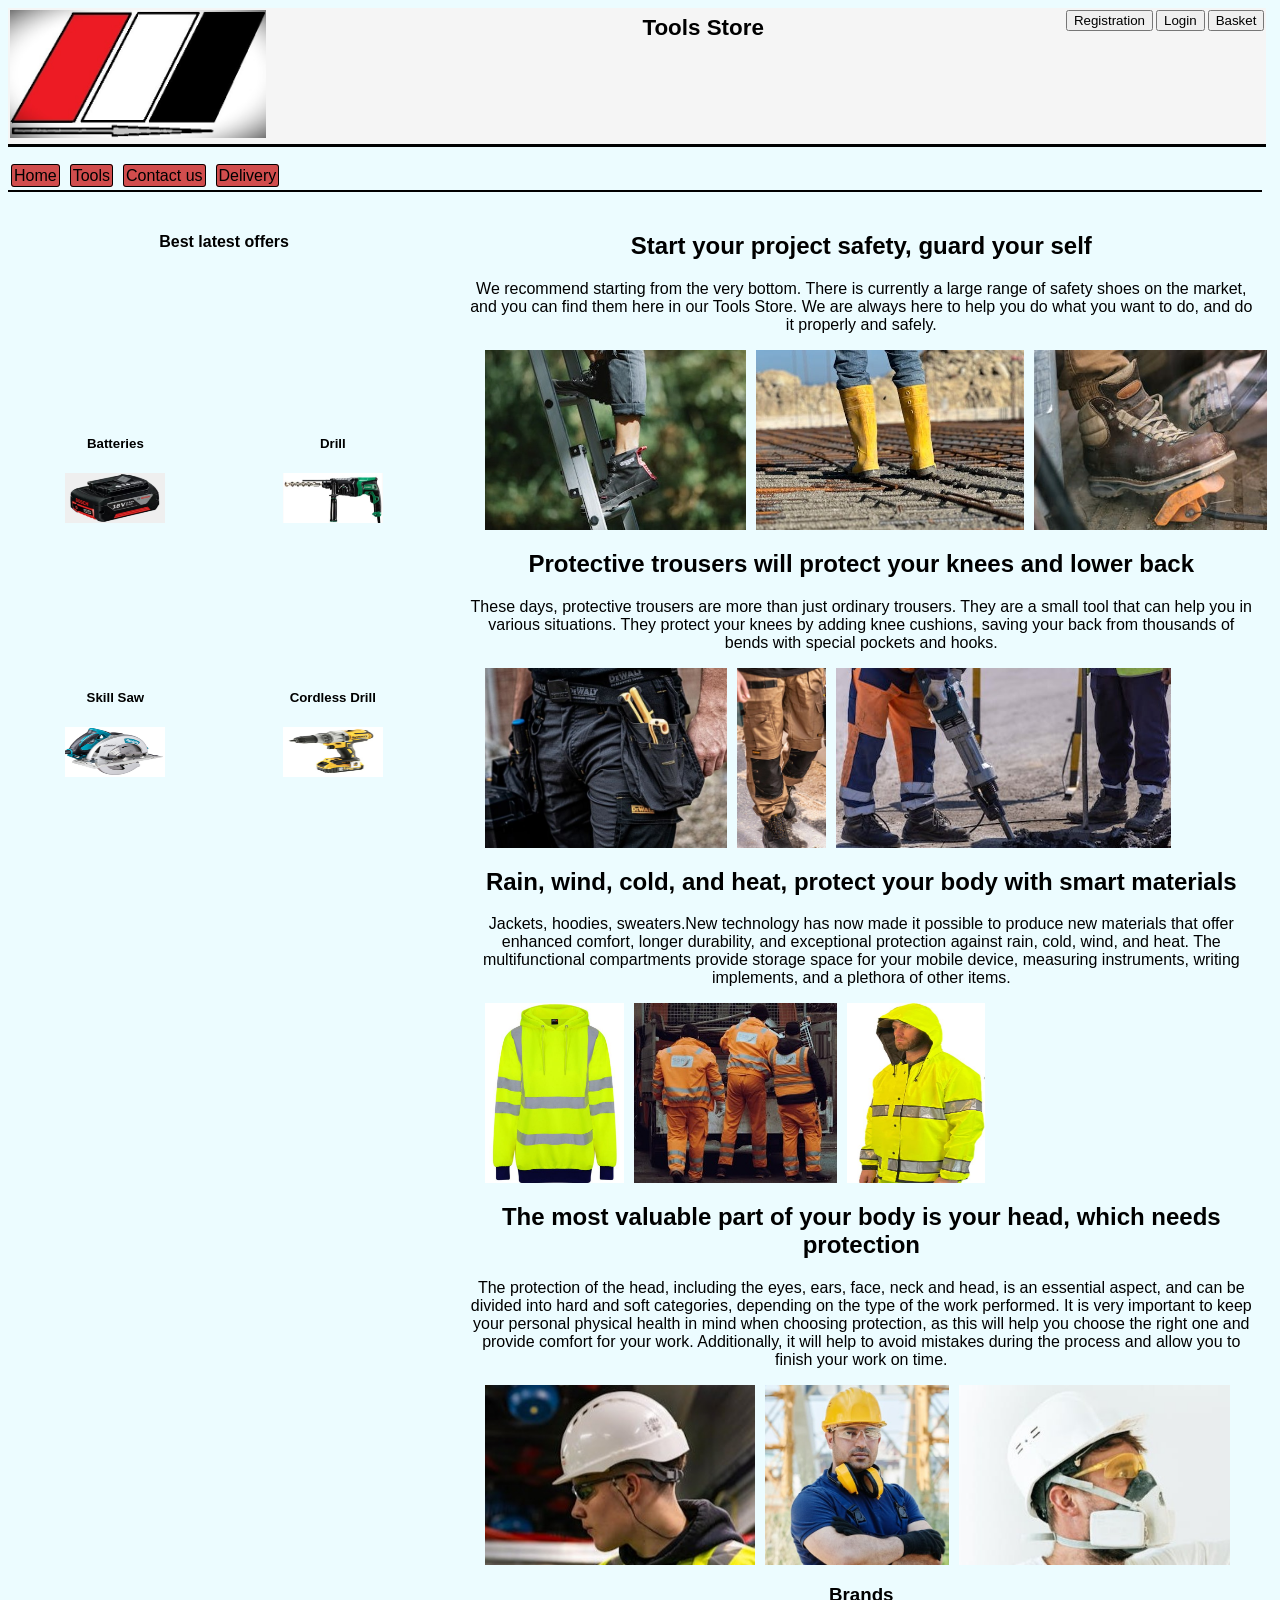
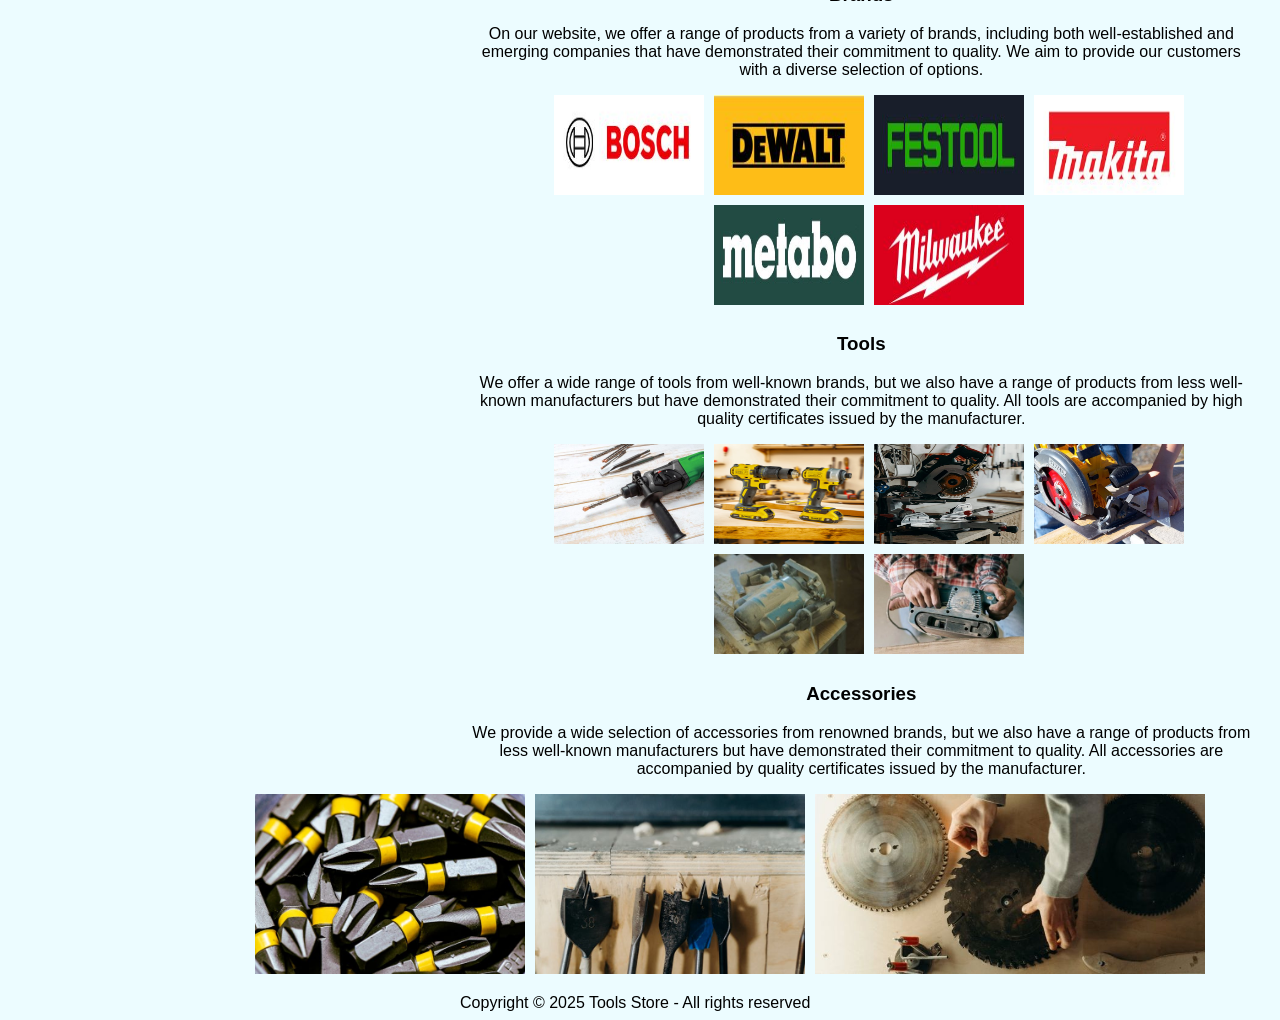
<file: JSA_project/index.html>
<!DOCTYPE html>
<html lang="en">
<head>
    <meta charset="UTF-8">
    <meta name="viewport" content="width=device-width, initial-scale=1.0">
    <title>Tool Store</title>
    <link href="./tsdesign/homemob.css" rel="stylesheet">
    <link rel="icon" href="images/spstlogo.jpg">
    <script src="registr.js" defer></script>
    <script src="aside.js" defer></script>
</head>
<body>
    <div id="wrapper">
        <header>
            <div class="hbox">
                <div class="mlogo">
                    <img src="images/spstlogo.jpg" alt="Site Logo" height="50" width="100">
                </div>
                <div class="shname">
                    <h1>Tools Store</h1>
                </div>
                <div class="regbutt">
                    <button id="regBtn">Registration</button>
                                <form id="regForm" novalidate>
                                        <button id="closeBtnReg">X</button>
                                        <label for="emailReg">User email</label>
                                        <input type="email" id="emailReg" name="email" required><br>
                                        <label>User password</label>
                                        <input type="password" id="passwordReg" required><br>
                                    <div id="subButtReg">
                                        <button type="submit" id="subRegBtn" value="Submit">Submit</button>
                                    </div>
                                    <div id="errorstatus"></div>
                                </form>
                    <button id="logBtn">Login</button>
                                <form id="logForm" novalidate>
                                        <button id="closeBtnLog">X</button>
                                        <label for="emailLog">User name</label>
                                        <input type="email" id="emailLog" required><br>
                                        <label>User password</label>
                                        <input type="password" id="passwordLog" required><br>
                                    <div id="subButtLog">
                                        <button type="submit" id="subLogBtn" value="Submit">Submit</button>
                                    </div>
                                    <div id="emailErrorStatus"></div>
                                </form>
                    <button id="bask">Basket</button>
                        <div id="baskPrev">
                            <button id="closeBaskPrev">X</button>
                                <p>
                                    Items: <br>
                                    Price: <br>
                                    Total: <br>
                                </p>
                        </div>
                </div>
            </div>
        </header>
        <nav>
            <ul>
                <li><a href="index.html"> Home </a></li>
                <li><a href="tools.html"> Tools </a></li>
                <li id="contli"><a href="contact.html"> Contact us </a></li>
                <li id="delivli"><a href="delivery.html"> Delivery </a></li>
            </ul>
            <div class="soclink">
                <ul>
                    <li><a href="https://www.facebook.com/"><img src="images/fbklink.png" alt="Facebook" height="30" width="30"></a></li>
                    <li><a href="https://www.instagram.com/"><img src="images/instlink.png" alt="Instagram" height="25" width="25"></a></li>
                    <li><a href="https://twitter.com/"><img src="images/xlink.png" alt="X" height="30" width="30"></a></li>
                    <li><a href="https://www.youtube.com/"><img src="images/youbelink.png" alt="Youtube" height="25" width="25"></a></li>
                </ul>
            </div>
        </nav>
    <main>
        <section id="sec1">
            <h2>Start your project safety, guard your self</h2>
            <p>
                We recommend starting from the very bottom. There is currently a large range of safety shoes
                on the market, and you can find them here in our Tools Store. We are always here to help you do
                what you want to do, and do it properly and safely.
            </p>
            <div id="sec1pic">
                <img src="images/shoe1.jpg" alt="Light boots" height="50" width="100">
                <img src="images/shoe2.jpg" alt="Wetprotect boots" height="50" width="100">
                <img src="images/shoe3.jpg" alt="Style boots" height="50" width="100">
            </div>
        </section>
        <section id="sec2">
            <h2>Protective trousers will protect your knees and lower back</h2>
            <p>
                These days, protective trousers are more than just ordinary trousers. They are a small tool 
                that can help you in various situations. They protect your knees by adding knee cushions, 
                saving your back from thousands of bends with special pockets and hooks.
            </p>
            <div id="sec2pic">
                <img src="images/spants1.jpg" alt="Safety pants" height="50" width="100">
                <img src="images/spants2.jpg" alt="Safety pants" height="50" width="100">
                <img src="images/vpants1.jpg" alt="Hi-visible pants" height="50" width="100">
            </div>
        </section>
        <section id="sec3">
            <h2>Rain, wind, cold, and heat, protect your body with smart materials</h2>
            <p>
                Jackets, hoodies, sweaters.New technology has now made it possible to produce new materials that 
                offer enhanced comfort, longer durability, and exceptional protection against rain, cold, wind, 
                and heat. The multifunctional compartments provide storage space for your mobile device, measuring 
                instruments, writing implements, and a plethora of other items.
            </p>
            <div id="sec3pic">
                <img src="images/vhood1.jpg" alt="Safety Hoodies" height="50" width="100">
                <img src="images/vjackets1.jpg" alt="Safety Jackets" height="50" width="100">
                <img src="images/vjackets2.jpg" alt="Safety Jackets" height="50" width="100">
            </div>
        </section>
        <section id="sec4">
            <h2>The most valuable part of your body is your head, which needs protection</h2>
            <p>
                The protection of the head, including the eyes, ears, face, neck and head, is an essential 
                aspect, and can be divided into hard and soft categories, depending on the type of the work 
                performed. It is very important to keep your personal physical health in mind when choosing 
                protection, as this will help you choose the right one and provide comfort for your work. 
                Additionally, it will help to avoid mistakes during the process and allow you to finish your 
                work on time.
            </p>
            <div id="sec4pic">
                <img src="images/hhats1.jpg" alt="Safety Hats" height="50" width="100">
                <img src="images/hhats2.jpg" alt="Safety Hats" height="50" width="100">
                <img src="images/hhats3.jpg" alt="Safety Hats" height="50" width="100">
            </div>
        </section>
            <section id="sec5">
                <h3>Brands</h3>
                <p>
                    On our website, we offer a range of products from a variety of brands, including both 
                    well-established and emerging companies that have demonstrated their commitment to quality. 
                    We aim to provide our customers with a diverse selection of options.
                </p>
                <div id="sec5pic">
                    <img src="images/brbosch.jpg" alt="Bosch" height="50" width="100">
                    <img src="images/brdew.jpg" alt="DeWalt" height="50" width="100">
                    <img src="images/brfest.jpg" alt="Festool" height="50" width="100">
                    <img src="images/brmakita.jpg" alt="Makita" height="50" width="100">
                    <img src="images/brmetab.jpg" alt="Metabo" height="50" width="100">
                    <img src="images/brmilw.jpg" alt="Milwaukee" height="50" width="100">
                </div>
            </section>
            <section id="sec6">
                <h3>Tools</h3>
                <p>
                    We offer a wide range of tools from well-known brands, but we also have a range of products 
                    from less well-known manufacturers but have demonstrated their commitment to quality. All 
                    tools are accompanied by high quality certificates issued by the manufacturer.
                </p>
                <div id="sec6pic">
                    <img src="images/drill1.jpg" alt="Drill" height="50" width="100">
                    <img src="images/cordw2.jpg" alt="Cordless Drill" height="50" width="100">
                    <img src="images/chopsaw1.jpg" alt="Miter Saw" height="50" width="100">
                    <img src="images/sawing2.jpg" alt="Cordless Saw" height="50" width="100">
                    <img src="images/rout1.jpg" alt="Router" height="50" width="100">
                    <img src="images/sand1.jpg" alt="Sander" height="50" width="100">
                </div>
            </section>
            <section id="sec7">
                <h3>Accessories</h3>
                <p>
                    We provide a wide selection of accessories from renowned brands, but we also have a range of 
                    products from less well-known manufacturers but have demonstrated their commitment to quality. 
                    All accessories are accompanied by quality certificates issued by the manufacturer.
                </p>
                <div id="sec7pic">
                    <img src="images/tbits1.jpg" alt="Screwing bits" height="50" width="100">
                    <img src="images/tbits2.jpg" alt="Driling bits" height="50" width="100">
                    <img src="images/tbits3.jpg" alt="Cutting bits" height="50" width="100">
                </div>
            </section>
    </main>
        <aside>
            <article class="martic">
                <h4 id="asHead">Best latest offers</h4>
                <article class="bsell1" id="battery">
                    <h5>Batteries</h5>
                    <img src="images/slbattery1.jpg" alt="Sale Battery" height="50" width="100">
                    <div id="windDet1">
                        <strong>Bosch battery</strong> 
                            <p>
                                Proudct details<br>
                                Model: GBA<br>
                                Voltage: 18v 5Ah<br>
                                Price: 70€<br>
                            </p>
                    </div>
                </article>
                <article class="bsell2" id="drill">
                    <h5>Drill</h5>
                    <img src="images/sldrill1.jpg" alt="Sale Drill" height="50" width="100">
                    <div id="windDet1">
                        <strong>Hitachi drill</strong> 
                            <p>
                                Proudct details<br>
                                Model: BSL<br>
                                Voltage: 240v<br>
                                Price: 150€<br>
                            </p>
                    </div>
                </article>
                <article class="bsell3" id="skillsaw">
                    <h5>Skill Saw</h5>
                    <img src="images/slskillsaw1.jpg" alt="Sale Saw" height="50" width="100">
                    <div id="windDet1">
                        <strong>Makita skill saw</strong> 
                            <p>
                                Proudct details<br>
                                Model: BMS<br>
                                Voltage: 110v<br>
                                Price: 250€<br>
                            </p>
                    </div>
                </article>
                <article class="bsell4" id="cordlessdrill">
                    <h5>Cordless Drill</h5>
                    <img src="images/slcdrill1.jpg" alt="Sale Cordles Drill" height="50" width="100">
                    <div id="windDet1">
                        <strong>DeWalt cordless drill</strong> 
                            <p>
                                Proudct details<br>
                                Model: XR<br>
                                Voltage: 18v 5Ah<br>
                                Price: 200€<br>
                            </p>
                    </div>
                </article>
            </article>
        </aside>
    <footer>Copyright &copy; 2025 Tools Store - All rights reserved</footer>
</div>
</body>
</html>
</file>
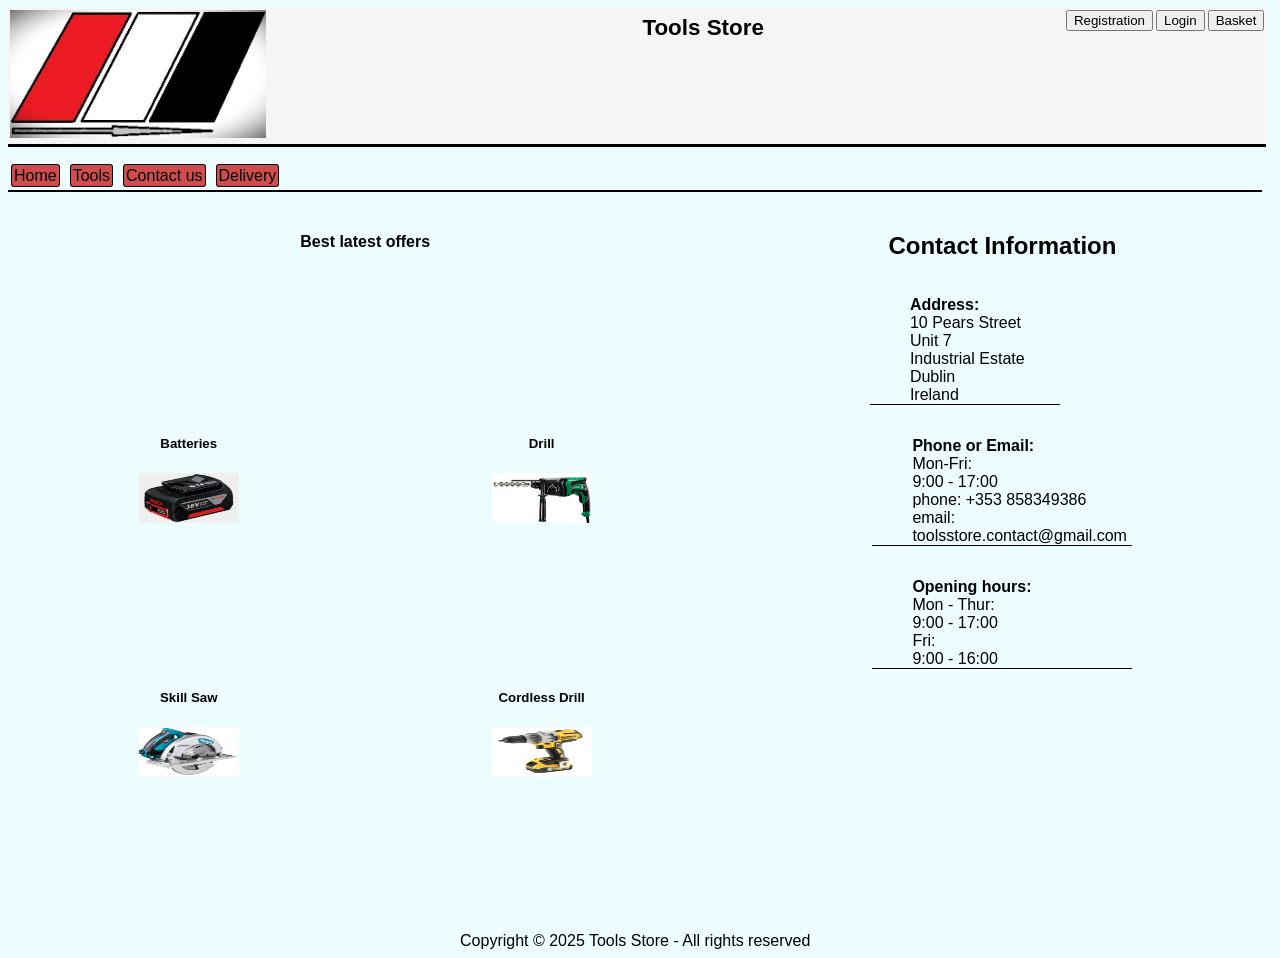
<file: JSA_project/contact.html>
<!DOCTYPE html>
<html lang="en">
<head>
    <meta charset="UTF-8">
    <meta name="viewport" content="width=device-width, initial-scale=1.0">
    <title>Tool Store</title>
    <link href="./tsdesign/homemob.css" rel="stylesheet">
    <link rel="icon" href="images/spstlogo.jpg">
    <script src="registr.js" defer></script>
    <script src="aside.js" defer></script>
</head>
<body>
    <div id="wrapper">
        <header>
            <div class="hbox">
                <div class="mlogo">
                    <img src="images/spstlogo.jpg" alt="Site Logo" height="50" width="100">
                </div>
                <div class="shname">
                    <h1>Tools Store</h1>
                </div>
                <div class="regbutt">
                    <button id="regBtn">Registration</button>
                                <form id="regForm" novalidate>
                                        <button id="closeBtnReg">X</button>
                                        <label for="emailReg">User email</label>
                                        <input type="email" id="emailReg" name="email" required><br>
                                        <label>User password</label>
                                        <input type="password" id="passwordReg" required><br>
                                    <div id="subButtReg">
                                        <button type="submit" id="subRegBtn" value="Submit">Submit</button>
                                    </div>
                                    <div id="errorstatus"></div>
                                </form>
                    <button id="logBtn">Login</button>
                                <form id="logForm" novalidate>
                                        <button id="closeBtnLog">X</button>
                                        <label for="emailLog">User name</label>
                                        <input type="email" id="emailLog" required><br>
                                        <label>User password</label>
                                        <input type="password" id="passwordLog" required><br>
                                    <div id="subButtLog">
                                        <button type="submit" id="subLogBtn" value="Submit">Submit</button>
                                    </div>
                                    <div id="emailErrorStatus"></div>
                                </form>
                    <button id="bask">Basket</button>
                        <div id="baskPrev">
                            <button id="closeBaskPrev">X</button>
                                <p>
                                    Items: <br>
                                    Price: <br>
                                    Total: <br>
                                </p>
                        </div>
                </div>
            </div>
        </header>
        <nav>
            <ul>
                <li><a href="index.html"> Home </a></li>
                <li><a href="tools.html"> Tools </a></li>
                <li id="contli"><a href="contact.html"> Contact us </a></li>
                <li id="delivli"><a href="delivery.html"> Delivery </a></li>
            </ul>
            <div class="soclink">
                <ul>
                    <li><a href="https://www.facebook.com/"><img src="images/fbklink.png" alt="Facebook" height="30" width="30"></a></li>
                    <li><a href="https://www.instagram.com/"><img src="images/instlink.png" alt="Instagram" height="25" width="25"></a></li>
                    <li><a href="https://twitter.com/"><img src="images/xlink.png" alt="X" height="30" width="30"></a></li>
                    <li><a href="https://www.youtube.com/"><img src="images/youbelink.png" alt="Youtube" height="25" width="25"></a></li>
                </ul>
            </div>
        </nav>
        <main>
                <section id="contsec">
                    <h2> Contact Information </h2>
                        <ul id="contlipage">
                            <li><strong> Address:</strong></li>
                            <li>10 Pears Street</li>
                            <li>Unit 7</li>
                            <li>Industrial Estate</li>
                            <li>Dublin</li>
                            <li>Ireland</li>
                        </ul>
                        <ul id="phonecont">
                            <li><strong>Phone or Email:</strong></li>
                            <li>Mon-Fri:</li>
                            <li>9:00 - 17:00</li>
                            <li>phone: +353 858349386</li>
                            <li>email: toolsstore.contact@gmail.com</li>
                        </ul>
                        <ul id="storeopen">
                            <li><strong>Opening hours:</strong></li>
                            <li>Mon - Thur:</li>
                            <li>9:00 - 17:00</li>
                            <li>Fri:</li>
                            <li>9:00 - 16:00</li>
                        </ul>
                </section>
        </main>
        <aside>
            <article class="martic">
                <h4 id="asHead">Best latest offers</h4>
                <article class="bsell1" id="battery">
                    <h5>Batteries</h5>
                    <img src="images/slbattery1.jpg" alt="Sale Battery" height="50" width="100">
                    <div id="windDet1">
                        <strong>Bosch battery</strong> 
                            <p>
                                Proudct details<br>
                                Model: GBA<br>
                                Voltage: 18v 5Ah<br>
                                Price: 70€<br>
                            </p>
                    </div>
                </article>
                <article class="bsell2" id="drill">
                    <h5>Drill</h5>
                    <img src="images/sldrill1.jpg" alt="Sale Drill" height="50" width="100">
                    <div id="windDet1">
                        <strong>Hitachi drill</strong> 
                            <p>
                                Proudct details<br>
                                Model: BSL<br>
                                Voltage: 240v<br>
                                Price: 150€<br>
                            </p>
                    </div>
                </article>
                <article class="bsell3" id="skillsaw">
                    <h5>Skill Saw</h5>
                    <img src="images/slskillsaw1.jpg" alt="Sale Saw" height="50" width="100">
                    <div id="windDet1">
                        <strong>Makita skill saw</strong> 
                            <p>
                                Proudct details<br>
                                Model: BMS<br>
                                Voltage: 110v<br>
                                Price: 250€<br>
                            </p>
                    </div>
                </article>
                <article class="bsell4" id="cordlessdrill">
                    <h5>Cordless Drill</h5>
                    <img src="images/slcdrill1.jpg" alt="Sale Cordles Drill" height="50" width="100">
                    <div id="windDet1">
                        <strong>DeWalt cordless drill</strong> 
                            <p>
                                Proudct details<br>
                                Model: XR<br>
                                Voltage: 18v 5Ah<br>
                                Price: 200€<br>
                            </p>
                    </div>
                </article>
            </article>
        </aside>
    <footer>Copyright &copy; 2025 Tools Store - All rights reserved</footer>
</div>
</body>
</html>
</file>
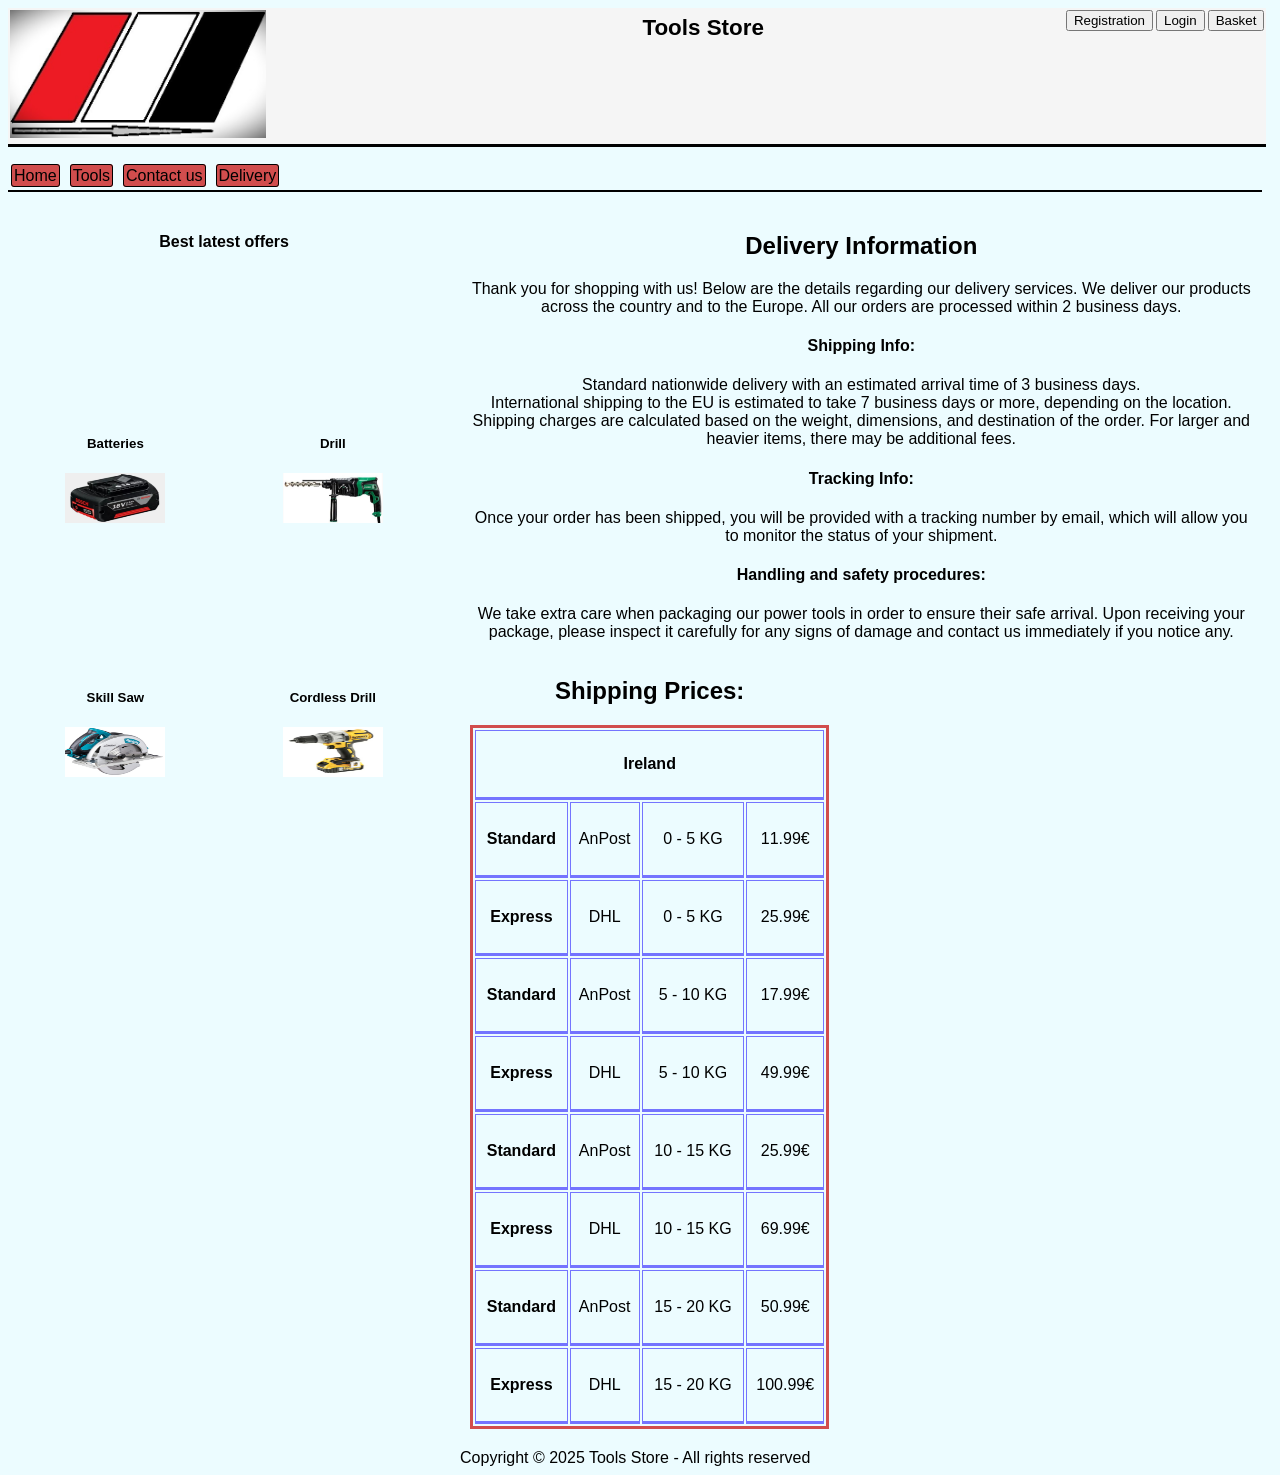
<file: JSA_project/delivery.html>
<!DOCTYPE html>
<html lang="en">
<head>
    <meta charset="UTF-8">
    <meta name="viewport" content="width=device-width, initial-scale=1.0">
    <title>Tool Store</title>
    <link href="./tsdesign/homemob.css" rel="stylesheet">
    <link rel="icon" href="images/spstlogo.jpg">
    <script src="registr.js" defer></script>
    <script src="aside.js" defer></script>
</head>
<body>
    <div id="wrapper">
        <header>
            <div class="hbox">
                <div class="mlogo">
                    <img src="images/spstlogo.jpg" alt="Site Logo" height="50" width="100">
                </div>
                <div class="shname">
                    <h1>Tools Store</h1>
                </div>
                <div class="regbutt">
                    <button id="regBtn">Registration</button>
                                <form id="regForm" novalidate>
                                        <button id="closeBtnReg">X</button>
                                        <label for="emailReg">User email</label>
                                        <input type="email" id="emailReg" name="email" required><br>
                                        <label>User password</label>
                                        <input type="password" id="passwordReg" required><br>
                                    <div id="subButtReg">
                                        <button type="submit" id="subRegBtn" value="Submit">Submit</button>
                                    </div>
                                    <div id="errorstatus"></div>
                                </form>
                    <button id="logBtn">Login</button>
                                <form id="logForm" novalidate>
                                        <button id="closeBtnLog">X</button>
                                        <label for="emailLog">User name</label>
                                        <input type="email" id="emailLog" required><br>
                                        <label>User password</label>
                                        <input type="password" id="passwordLog" required><br>
                                    <div id="subButtLog">
                                        <button type="submit" id="subLogBtn" value="Submit">Submit</button>
                                    </div>
                                    <div id="emailErrorStatus"></div>
                                </form>
                    <button id="bask">Basket</button>
                        <div id="baskPrev">
                            <button id="closeBaskPrev">X</button>
                                <p>
                                    Items: <br>
                                    Price: <br>
                                    Total: <br>
                                </p>
                        </div>
                </div>
            </div>
        </header>
        <nav>
            <ul>
                <li><a href="index.html"> Home </a></li>
                <li><a href="tools.html"> Tools </a></li>
                <li id="contli"><a href="contact.html"> Contact us </a></li>
                <li id="delivli"><a href="delivery.html"> Delivery </a></li>
            </ul>
            <div class="soclink">
                <ul>
                    <li><a href="https://www.facebook.com/"><img src="images/fbklink.png" alt="Facebook" height="30" width="30"></a></li>
                    <li><a href="https://www.instagram.com/"><img src="images/instlink.png" alt="Instagram" height="25" width="25"></a></li>
                    <li><a href="https://twitter.com/"><img src="images/xlink.png" alt="X" height="30" width="30"></a></li>
                    <li><a href="https://www.youtube.com/"><img src="images/youbelink.png" alt="Youtube" height="25" width="25"></a></li>
                </ul>
            </div>
        </nav>
    <main>
        <h2>Delivery Information</h2>
        <p>Thank you for shopping with us! Below are the details regarding our delivery services. We deliver our 
            products across the country and to the Europe. All our orders are processed within 2 business days.</p>
        <section id="deliv1">
            <h4>Shipping Info:</h4>
            <p>
                 Standard nationwide delivery with an estimated arrival time of 3 business days.<br>
                 International shipping to the EU is estimated to take 7 business days or more, depending on the 
                 location.<br>
                 Shipping charges are calculated based on the weight, dimensions, and destination of the order. 
                 For larger and heavier items, there may be additional fees.<br>
            </p>
            <h4>Tracking Info:</h4>
            <p>
                Once your order has been shipped, you will be provided with a tracking number by email, which will 
                allow you to monitor the status of your shipment.
            </p>
            <h4>Handling and safety procedures:</h4>
            <p>
                We take extra care when packaging our power tools in order to ensure their safe arrival. Upon 
                receiving your package, please inspect it carefully for any signs of damage and contact us immediately 
                if you notice any.
            </p>
        </section>
        <section id="deliv2">
                <table id="delivertb">
                    <caption id="delivercap">Shipping Prices:</caption>
                        <tr>
                            <th id="dhead1" colspan="5">
                                Ireland
                            </th>
                        </tr>
                        <tr>
                            <th>Standard</th>
                            <td>AnPost</td>
                            <td>0 - 5 KG</td>
                            <td>11.99€</td>
                        </tr>
                        <tr>
                            <th>Express</th>
                            <td>DHL</td>
                            <td>0 - 5 KG</td>
                            <td>25.99€</td>
                        </tr>
                        <tr>
                            <th>Standard</th>
                            <td>AnPost</td>
                            <td>5 - 10 KG</td>
                            <td>17.99€</td>
                        </tr>
                        <tr>
                            <th>Express</th>
                            <td>DHL</td>
                            <td>5 - 10 KG</td>
                            <td>49.99€</td>
                        </tr>
                        <tr>
                            <th>Standard</th>
                            <td>AnPost</td>
                            <td>10 - 15 KG</td>
                            <td>25.99€</td>
                        </tr>
                        <tr>
                            <th>Express</th>
                            <td>DHL</td>
                            <td>10 - 15 KG</td>
                            <td>69.99€</td>
                        </tr>
                        <tr>
                            <th>Standard</th>
                            <td>AnPost</td>
                            <td>15 - 20 KG</td>
                            <td>50.99€</td>
                        </tr>
                        <tr>
                            <th>Express</th>
                            <td>DHL</td>
                            <td>15 - 20 KG</td>
                            <td>100.99€</td>
                        </tr>
                </table>
        </section>
    </main>
        <aside>
            <article class="martic">
                <h4 id="asHead">Best latest offers</h4>
                <article class="bsell1" id="battery">
                    <h5>Batteries</h5>
                    <img src="images/slbattery1.jpg" alt="Sale Battery" height="50" width="100">
                    <div id="windDet1">
                        <strong>Bosch battery</strong> 
                            <p>
                                Proudct details<br>
                                Model: GBA<br>
                                Voltage: 18v 5Ah<br>
                                Price: 70€<br>
                            </p>
                    </div>
                </article>
                <article class="bsell2" id="drill">
                    <h5>Drill</h5>
                    <img src="images/sldrill1.jpg" alt="Sale Drill" height="50" width="100">
                    <div id="windDet1">
                        <strong>Hitachi drill</strong> 
                            <p>
                                Proudct details<br>
                                Model: BSL<br>
                                Voltage: 240v<br>
                                Price: 150€<br>
                            </p>
                    </div>
                </article>
                <article class="bsell3" id="skillsaw">
                    <h5>Skill Saw</h5>
                    <img src="images/slskillsaw1.jpg" alt="Sale Saw" height="50" width="100">
                    <div id="windDet1">
                        <strong>Makita skill saw</strong> 
                            <p>
                                Proudct details<br>
                                Model: BMS<br>
                                Voltage: 110v<br>
                                Price: 250€<br>
                            </p>
                    </div>
                </article>
                <article class="bsell4" id="cordlessdrill">
                    <h5>Cordless Drill</h5>
                    <img src="images/slcdrill1.jpg" alt="Sale Cordles Drill" height="50" width="100">
                    <div id="windDet1">
                        <strong>DeWalt cordless drill</strong> 
                            <p>
                                Proudct details<br>
                                Model: XR<br>
                                Voltage: 18v 5Ah<br>
                                Price: 200€<br>
                            </p>
                    </div>
                </article>
            </article>
        </aside>
    <footer>Copyright &copy; 2025 Tools Store - All rights reserved</footer>
</div>
</body>
</html>
</file>
<file: JSA_project/tsdesign/homemob.css>
@import url("contact.css");
@import url("homemed.css");
@import url("homelarge.css");
@import url("toolsp.css");
@import url("regbutt.css");
@import url("aside.css");
@import url("delivery.css");
@import url("toolsjs.css");

                    /* Mobile screen size style configuration */



body{
    background-color: #ecfcff;
    color: #000000;
    font-family: Arial, Helvetica, sans-serif;
    width: 95%;
}
                /* Grid layout config. for mobile display */
#wrapper {
    display: grid;
    grid-template-rows: auto;
    gap: 20px;
}
        
                    /* General element's styling */
header {
    background-color: #f5f5f5;
    border-bottom: 3px solid #000000;
    padding: 2px;
    width: 100%;
    position: sticky;
}
.hbox{
    width: 100%;
    min-height: 70px;
    display: flex;
    justify-content: space-between;
}
.mlogo img{
    width: 20vw;
    height: 10vw;
}
h1{
    font-size: 140%;
    margin-top: 5px;
    margin-left: 5px;
}
.regbutt{
    width: 30%;
    height: 10%;
    display: flex;
    flex-wrap: wrap;
    justify-content: right;
    gap: 3px;
}
nav{
    display: flex;
    border-bottom: 2px solid #000000;
    flex-direction: row;
}
nav ul{
    display: flex;
    gap: 10px;
    list-style-type: none;
    margin: 0px 0px 5px;
    padding-left: 3px;
    
}
nav a:link{
    background-color: #d14d4d;
    color: #000000;
    text-decoration: none;
    border: 1px solid #000000;
    border-radius: 3px;
    padding: 2px;
}
nav a:hover{
    color: white;
    border: 3px solid #000000;
}
nav a:visited{
    color: white;
    border: 3px solid #000000;
}
nav a:active{
    color: white;
    border: 3px solid #000000;
}
.soclink{
    display: none;
}
main{
    text-align: center;
    margin: 0px 10px 0px 10px;
}
#sec1pic img{
    width: 43vw;
    height: 20vh;
}
#sec2pic img{
    width: 43vw;
    height: 20vh;
}
#sec3pic img{
    width: 43vw;
    height: 20vh;
}
#sec4pic img{
    width: 43vw;
    height: 20vh;
}
#sec5pic img{
    width: 43vw;
    height: 20vh;
}
#sec6pic img{
    width: 43vw;
    height: 20vh;
}
#sec7pic img{
    width: 43vw;
    height: 20vh;
}
.martic{
    display: flex;
    flex-wrap: wrap;
    height: auto;
    justify-content: center;
    gap: 10px;
}
.martic h4{
    width: 100%;
    height: 10%;
    text-align: center;
}
.bsell1{
    width: 48%;
    height: 48%;
    text-align: center;
}
.bsell2{
    width: 48%;
    height: 48%;
    text-align: center;
}
.bsell3{
    width: 48%;
    height: 48%;
    text-align: center;
}
.bsell4{
    width: 48%;
    height: 48%;
    text-align: center;
}
footer{
    text-align: center;
    clear: both;
}
</file>
